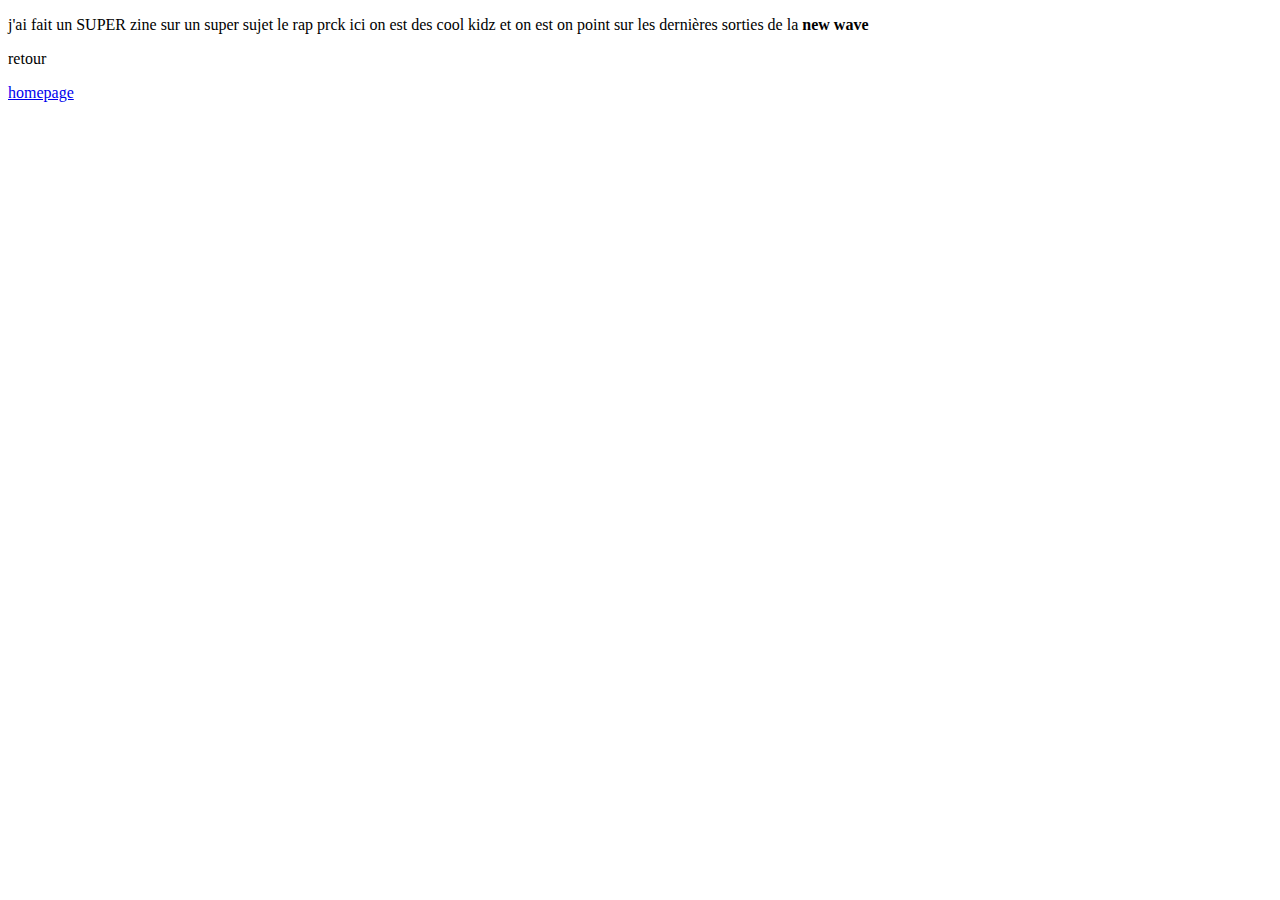
<file: about.html>
<!DOCTYPE html>
<html lang="en">
<head>
    <meta charset="UTF-8">
    <meta name="viewport" content="width=device-width, initial-scale=1.0">
    <title>c moi c mes contacts</title>
</head>
<body>
    <p>j'ai fait un SUPER zine sur un super sujet le rap prck ici on est des cool kidz et on est on point sur les dernières sorties de la <b>new wave</b></p>
    <p>retour</p> <a href="index.html">homepage
</body>
</html>
</file>
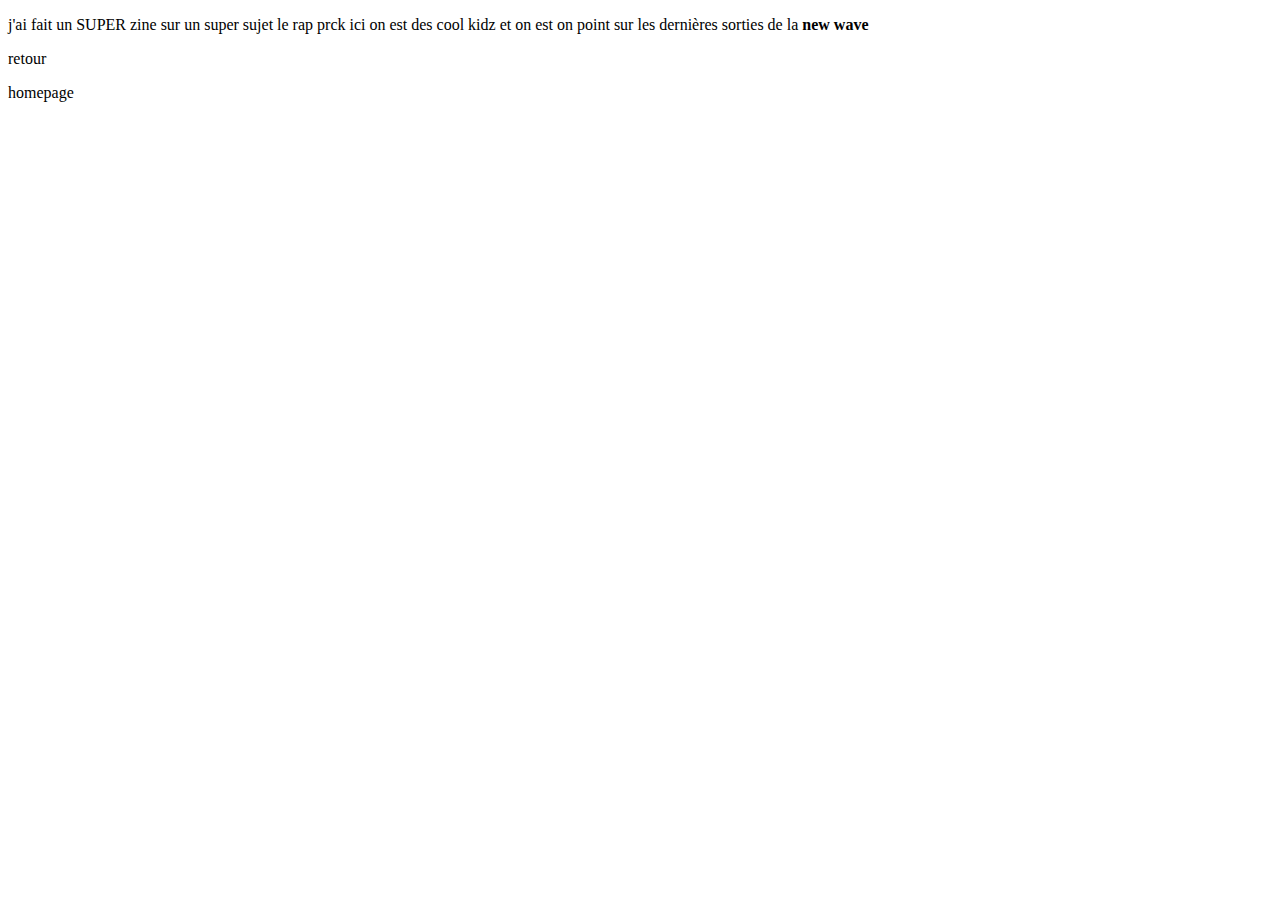
<file: legendeurbaine.html>
<!DOCTYPE html>
<html lang="en">
<head>
    <meta charset="UTF-8">
    <meta name="viewport" content="width=device-width, initial-scale=1.0">
    <link rel="stylesheet" href="style.css">
    <title>legurbaine</title>
</head>
<body>
    <p>j'ai fait un SUPER zine sur un super sujet le rap prck ici on est des cool kidz et on est on point sur les dernières sorties de la <b>new wave</b></p>
    <p>retour</p> <a href="index.html">homepage
    
</body>
</html>
</file>
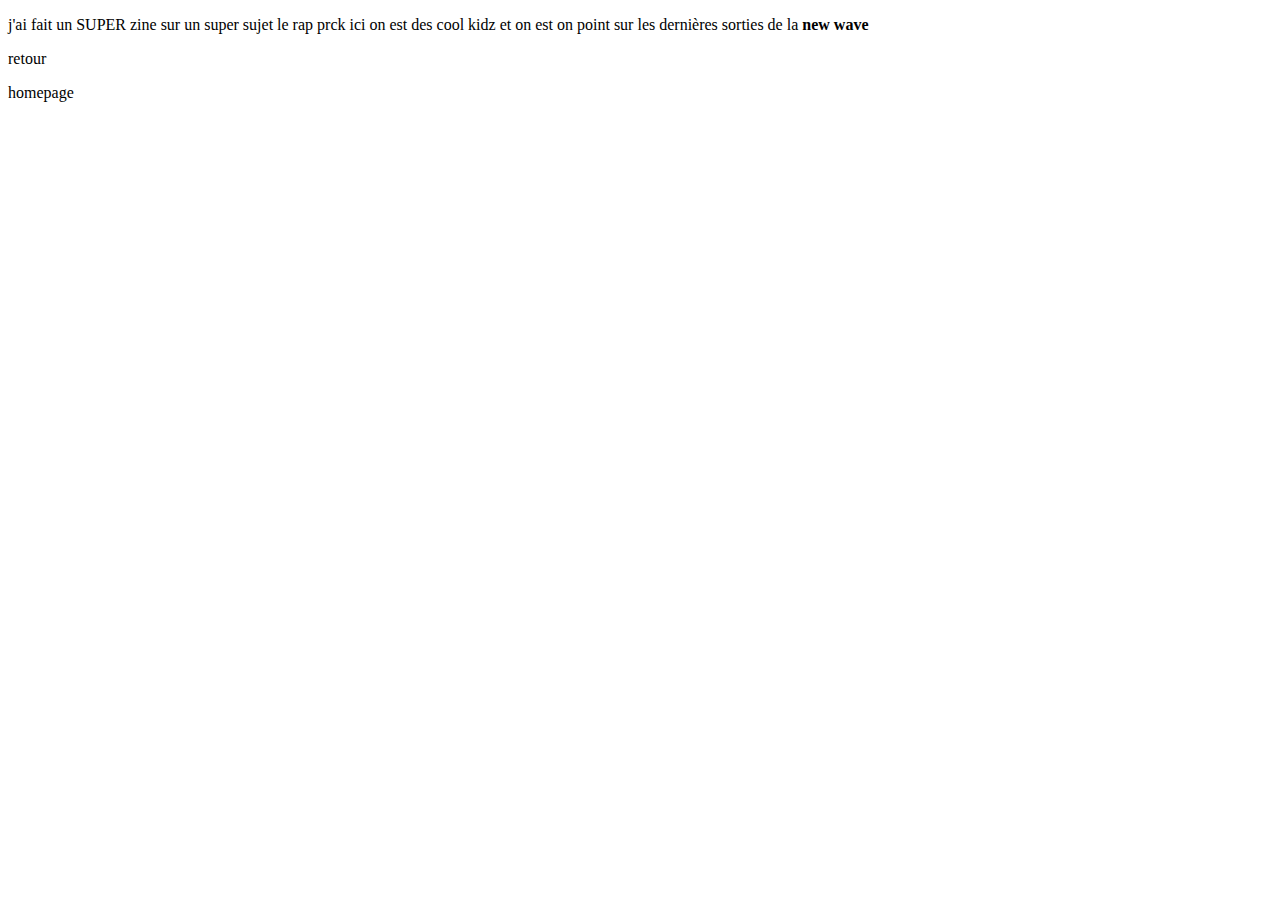
<file: poler.html>
<!DOCTYPE html>
<html lang="en">
<head>
    <meta charset="UTF-8">
    <meta name="viewport" content="width=device-width, initial-scale=1.0">
    <link rel="stylesheet" href="style.css">
    <title>poler</title>
</head>
<body>
    <p>j'ai fait un SUPER zine sur un super sujet le rap prck ici on est des cool kidz et on est on point sur les dernières sorties de la <b>new wave</b></p>
    <p>retour</p> <a href="index.html">homepage
    
</body>
</html>
</file>
<file: style.css>
@font-face{
  font-family:"PicNic" ;
  src: url(webfonts/PicNic.woff2)format("woff2"),
    url(webfonts/PicNic.woff)format("woff");
}
body{
cursor: url('images/etoileicon-8.png');
}
h1{
  font-family: "PicNic";
    text-align: left;
    font-size: medium;
    margin-top: 3vw;
    margin-left: 1px;
    line-height: 0.8;
    color: rgb(0, 0, 0);
}
.intro{
  font-family:"sztos-variable",sans-serif;
    font-variation-settings: 'wght' 200, 'wdth' 200;
    text-decoration: none;
    display: grid;
    margin-top: 50px;
    margin-bottom: 10px;
    font-size: 10px;
    font-weight: 450;
    color:  rgb(0, 0, 0);
}

.start {
  text-align: left;
  padding: 12px;
  margin-bottom: 30px;
  margin-left: 100px;
  text-decoration: none;
}
label.label>*{
  font-weight: 280;
  font-size: 20px;

}


.projets,.domaine,.numero{
  font-size: 16px;
  font-size: clamp(16px,4vw,25px);
}

.projets {
  text-align: left;
  padding: 20px;
  font-family:"sztos-variable",sans-serif;
  margin: 10px;
  color: rgb(0, 0, 0);

  font-weight: 450;
  text-wrap:nowrap;
  overflow: hidden;
  text-overflow: ellipsis;
}
.domaine{
  text-align: left;
  padding: 20px;
  font-family:"sztos-variable",sans-serif;
  margin: 10px;
  color: rgb(0, 0, 0);
  font-weight:450;
}


.numero {
      text-align: right;
      padding: 20px;
      margin: 10px;
      color: rgb(0, 0, 0);
      font-weight: 450;
      font-family: "PicNic"
  }
  .rotating-image {
    animation: rotate 3s linear infinite;
    transform-origin: center;
  }
  
  @keyframes rotate{
    from {
      transform: rotate(0deg);
    }
    to {
      transform: rotate(360deg);
    } }
img{
    max-width: 100%;
    height: auto;
}
.lien{
  text-decoration: none;
}
.index .grid{
    display: grid;
    max-width: 1280px;
    margin: 0 auto;
    grid-template-columns: repeat(auto-fit, minmax(320px, 1fr));
    justify-content:center;
    gap: 20px;
}
  .div{
    display: block;
    unicode-bidi: isolate;
}
.grid {
  display: grid;
  grid-template-columns: 1fr 220px 100px;
  margin: 10px;
  font-family:"sztos-variable",sans-serif;
  text-align: left;
  border-bottom: 0.5px solid  rgb(0, 0, 0);
  text-decoration: none;
  color:  rgb(0, 0, 0);
  margin: 0 15px;
  font-size: 15px;
  transition: 0.4s;
  align-items: center;
}
a {
  text-decoration: none;
  color:rgb(0, 0, 0);
}
.label{
  display: grid;
  grid-template-columns: 1fr 220px 100px;
  margin: 10px;
  font-family: "sztos-variable",sans-serif;
  text-align: left;
  border-bottom: 0.5px solid rgb(0, 0, 0);
  text-decoration: none;
  color: rgb(0, 0, 0);
  margin: 15px;
  font-size: 30px;
  transition: 0.4s;
  align-items: center;
}
.grid {
  display: grid;
  grid-template-columns: 1fr 1fr 100px;
  align-items: center;
  text-decoration: none;
  color: black;
  padding: 10px;
  position: relative;
  overflow: hidden;
}

.grid .hover-image {
  position: absolute;
  top: 0;
  left: 0;
  width: 100%;
  height: 100%;
  opacity: 0;
  transition: opacity 0.3s;
  object-fit: cover;
  z-index: -1;
}

.grid:hover .hover-image {
  opacity: 0.5; 
}

.grid span {
  position: relative;
  z-index: 1;
}
h1 {
  font-size: 20vw;
}

.intro {
  font-size: 13px;
}

.projets {
  font-size: 25px;
  padding: 8px;
}

.grid {
  grid-template-columns: 1fr 100px 50px;
  font-size: 12px;
  margin: 0 5px;
}

.label {
  grid-template-columns: 1fr 100px 50px;
  font-size: 18px;
  margin: 0px;
}

@media screen and (min-width: 480px) {
  h1 {
    font-size: 18vw;
    margin-top: 8vw;
  }

  .intro {
    font-size: 14px;
  }

  .projets {
    font-size: 30px;
    padding: 10px;
    text-wrap: wrap;
  }

  .domaine {
    font-size: medium;
    padding: 10px;
  }

  .numero {
    font-size: 40px;
    padding: 10px;
  }

  .grid {
    grid-template-columns: 1fr 120px 60px;
    font-size: 13px;
    margin: 0 10px;
  }

  .label {
    grid-template-columns: 1fr 120px 60px;
    font-size: 20px;
    margin: 10px;
  }
}

/* Pour les écrans à partir de 768px */
@media screen and (min-width: 768px) {
  h1 {
    font-size: 15vw;
    margin-top: 5vw;
  }
  
  .intro {
    margin-top: 30px;
    font-size: 15px;
  }

  .start {
    margin-left: 50px;
    margin-bottom: 20px;
  }

  .projets {
    font-size: 40px;
    padding: 15px;
  }

  .numero {
    font-size: 50px;
  }

  .grid {
    grid-template-columns: 1fr 180px 80px;
    font-size: 14px;
  }

  .label {
    grid-template-columns: 1fr 180px 80px;
    font-size: 25px;
  }
}
@media screen and (min-width: 1024px) {
  h1 {
    font-size: 12.0vw;
    margin-top: 3vw;
  }

  .intro {
    margin-top: 50px;
    font-size: 17px;
  }

  .start {
    margin-left: 100px;
  }

  .projets {
    font-size: 50px;
    padding: 20px;
  }

  .numero {
    font-size: 60px;
  }

  .grid {
    grid-template-columns: 1fr 220px 100px;
    font-size: 15px;
  }

  .label {
    grid-template-columns: 1fr 220px 100px;
    font-size: 30px;
  }
}
.rotating-image {
  animation: rotate 4s linear infinite;
  transform-origin: center;
  width: 50px; height: 50px;
}
.footer {
  text-decoration: none;
  position: fixed;
  bottom: 0;
  left: 0;
  right: 0;
  display: grid;
  grid-template-columns: 1fr 1fr 1fr;
  background: rgb(255, 255, 255);
  padding: 4px;
  text-align: center;
  font-family: "sztos-variable",sans-serif;
  font-size: 18px;
  font-weight: 80;
}
img{
  max-width: 100%;
}

@keyframes rotate {
  from {
    transform: rotate(0deg);
  }
  to {
    transform: rotate(360deg);
  }
  


}
</file>
